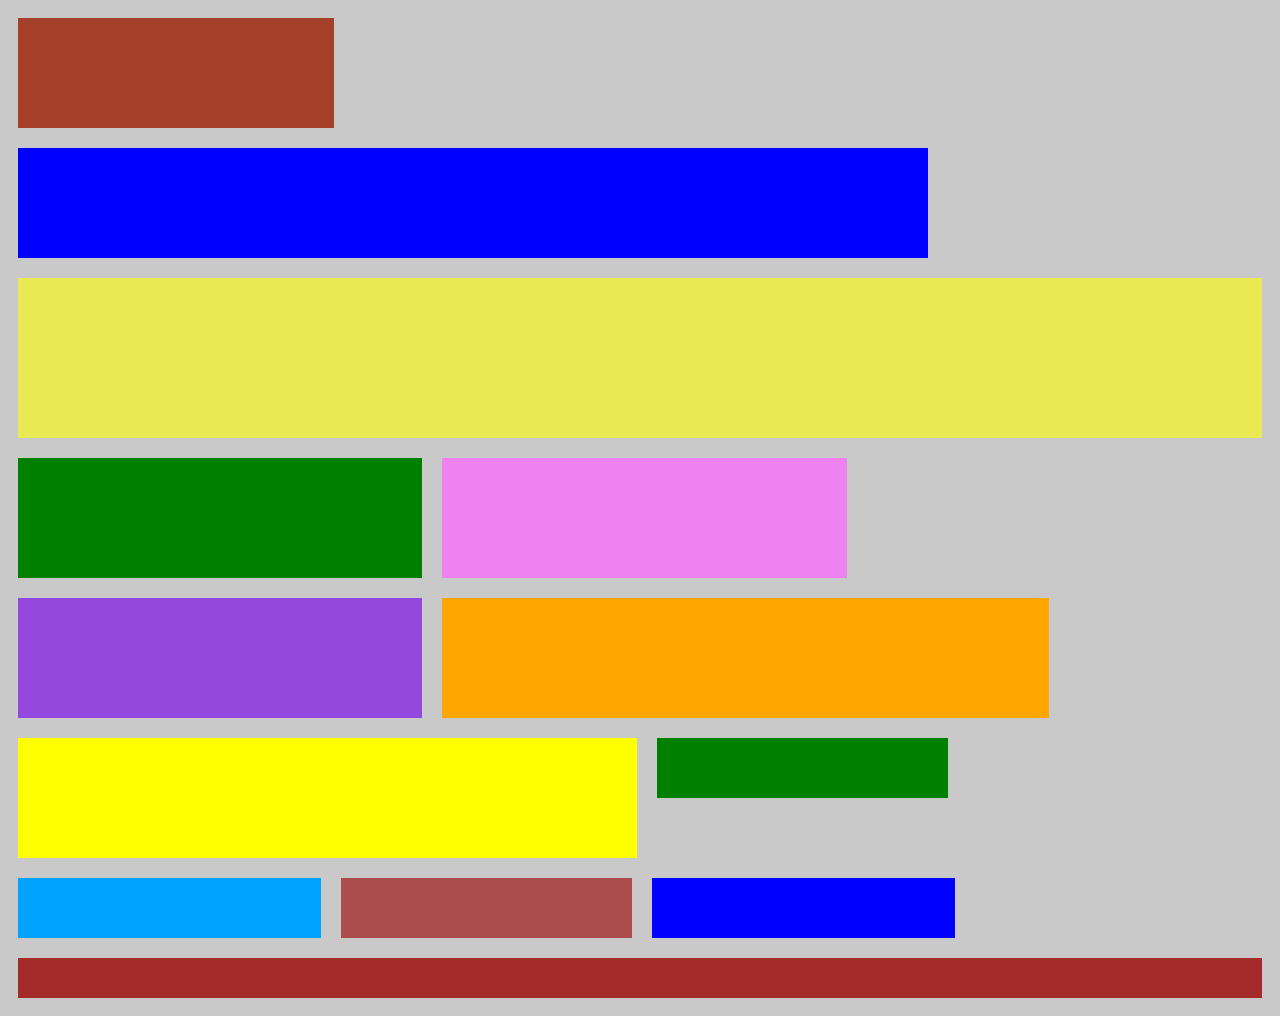
<file: CSS-Task-1/index.html>
<!DOCTYPE html>
<html lang="en">
<head>
    <meta charset="UTF-8">
    <meta http-equiv="X-UA-Compatible" content="IE=edge">
    <meta name="viewport" content="width=device-width, initial-scale=1.0">
    <title>css task-1</title>
    <link rel="stylesheet" href="./styles.css">
   
</head>

    <body>
       
     
        <div class="box one"></div>
        <div class="box two"></div>
        <div class="box three"></div>
        <div class="box four"></div>
        <div class="box five"></div>
        <div class="box six"></div>
        <div class="box seven"></div>
        <div class="box eight"></div>
        <div class="box nine"></div>
        <div class="box ten"></div>
        <div class="box eleven"></div>
        <div class="box twelve"></div>
        <div class="box thirteen"></div>
     
     
    
   

</body>
</html>
</file>
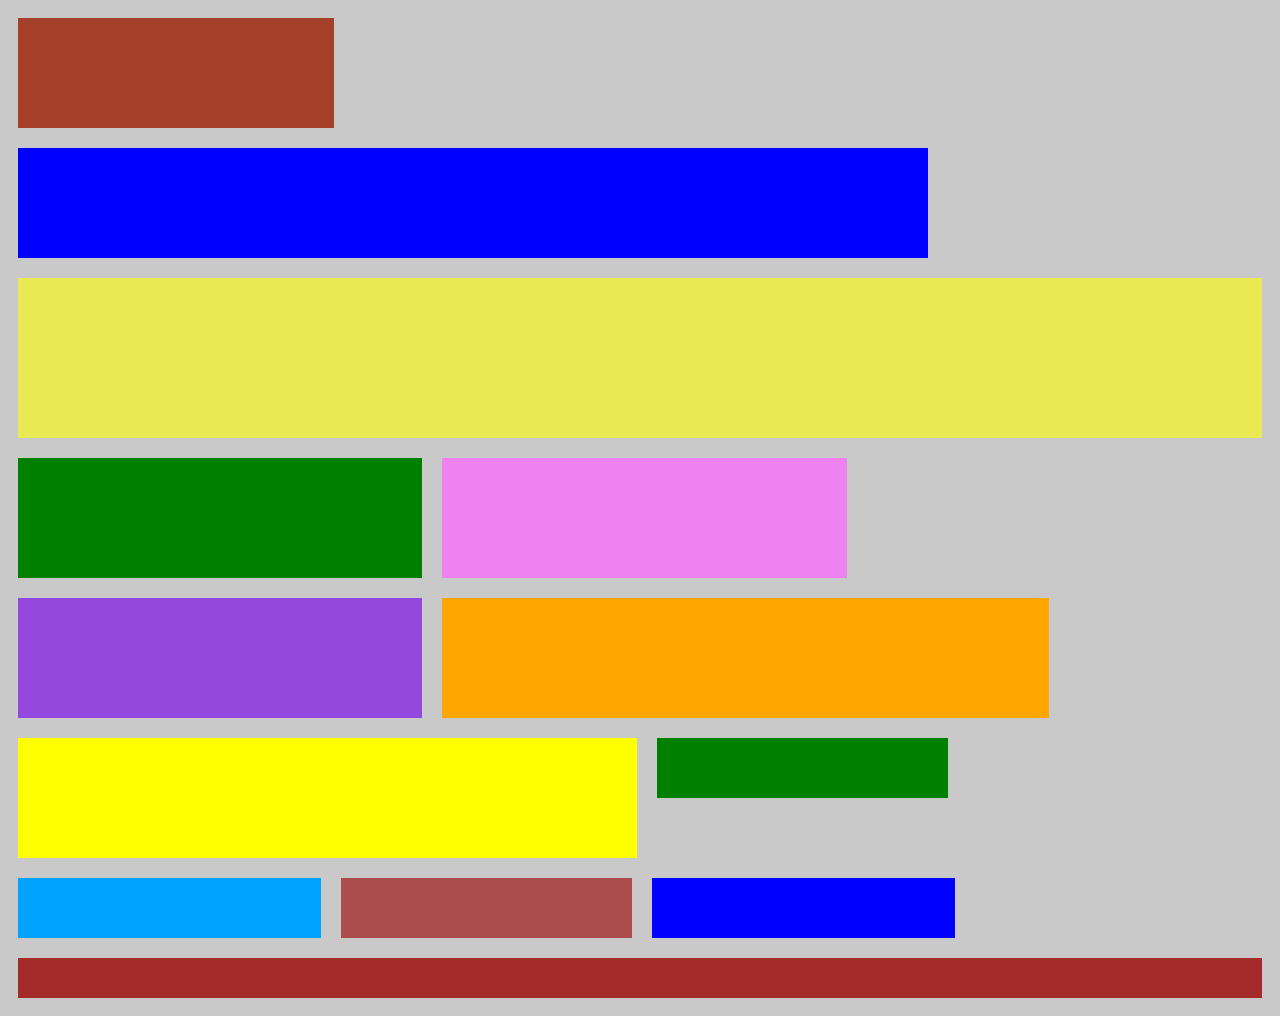
<file: CSS-task-10/index.html>
<!DOCTYPE html>
<html lang="en">

<head>
        <meta charset="UTF-8">
        <meta name="viewport" content="width=device-width, initial-scale=1.0">
        <title>css task-10</title>
        <link rel="stylesheet" href="styles.css">
</head>

<body>
        <div class="box one"></div>
        <div class="box two"></div>
        <div class="box three"></div>
        <div class="box four"></div>
        <div class="box five"></div>
        <div class="box six"></div>
        <div class="box seven"></div>
        <div class="box eight"></div>
        <div class="box nine"></div>
        <div class="box ten"></div>
        <div class="box eleven"></div>
        <div class="box twelve"></div>
        <div class="box thirteen"></div>
</body>

</html>
</file>
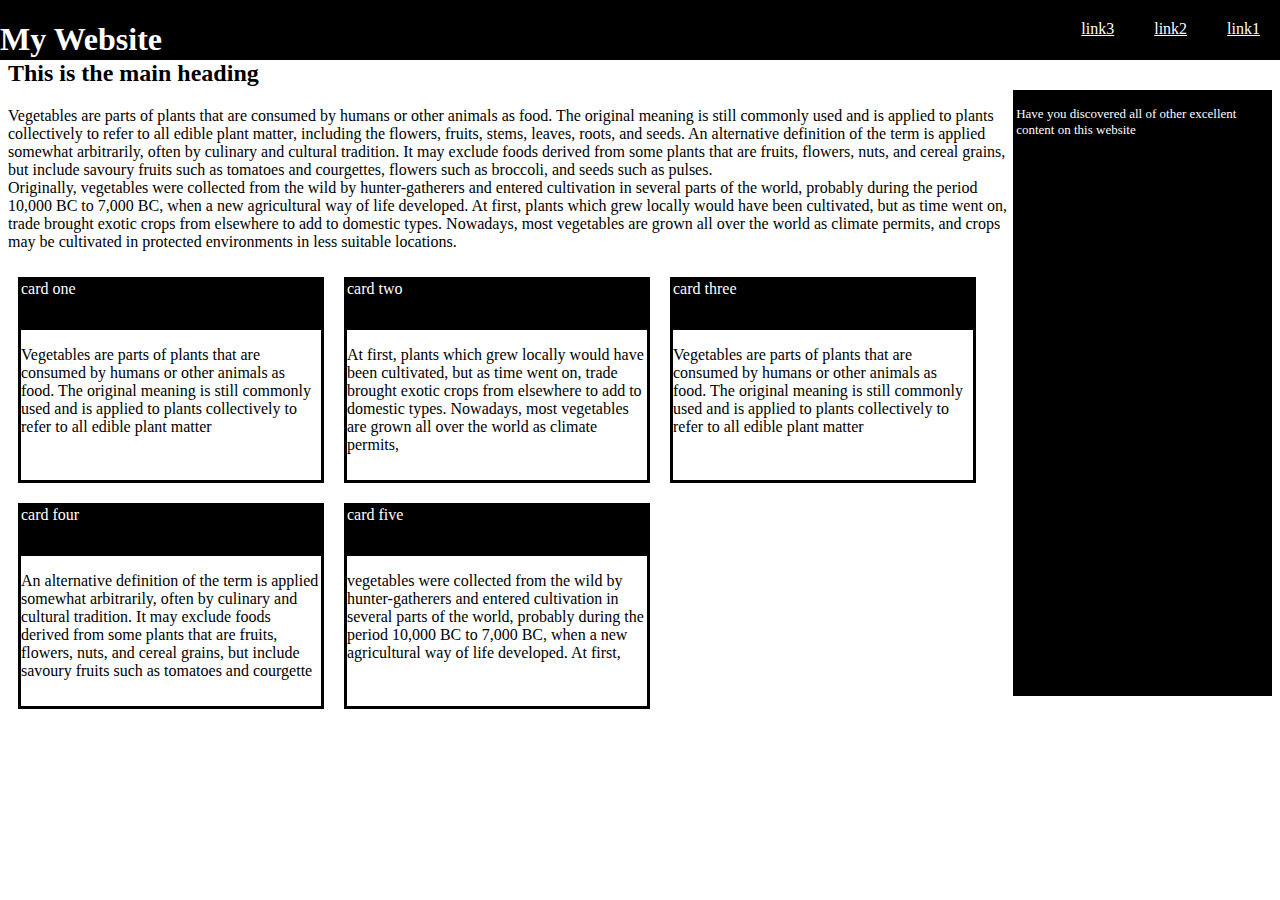
<file: CSS-task-11/index.html>
<!DOCTYPE html>
<html lang="en">

<head>
    <meta charset="UTF-8">
    <meta http-equiv="X-UA-Compatible" content="IE=edge">
    <meta name="viewport" content="width=device-width, initial-scale=1.0">
    <title>Document</title>
    <link rel="stylesheet" href="styles.css">
</head>

<Body>
    <header>
        <nav>
            <h1>My Website</h1>
            
                <a href="#"> link1</a>
                <a href="#"> link2</a>
                <a href="#"> link3</a>
            
        </nav>
    </header>

    <div class="container">
       <div class="side-box">
            <p>Have you discovered all of other excellent content on this website</p>
        </div>
        <h2>This is the main heading</h2>
        
        <p>Vegetables are parts of plants that are consumed by humans or other animals as food.
            The original meaning is still commonly used and is applied to plants collectively to
            refer to all edible plant matter, including the flowers, fruits, stems, leaves, roots,
            and seeds. An alternative definition of the term is applied somewhat arbitrarily, often
            by culinary and cultural tradition. It may exclude foods derived from some plants that are
            fruits, flowers, nuts, and cereal grains, but include savoury fruits such as tomatoes and courgettes,
            flowers such as broccoli, and seeds such as pulses.<br>
            Originally, vegetables were collected from the wild by hunter-gatherers and entered cultivation in several
            parts of the world, probably during the period 10,000 BC to 7,000 BC, when a new agricultural way of life
            developed.
            At first, plants which grew locally would have been cultivated, but as time went on, trade brought exotic
            crops from
            elsewhere to add to domestic types. Nowadays, most vegetables are grown all over the world as climate
            permits,
            and crops may be cultivated in protected environments in less suitable locations.</p>
        <div class="subcontainer">

            <div class="box one">
                <p>card one</p>
                <p1>Vegetables are parts of plants that are consumed by humans or other animals as food.
                    The original meaning is still commonly used and is applied to plants collectively to
                    refer to all edible plant matter</p1>
            </div>
            <div class="box two">
                <p>card two</p>
                <p1>At first, plants which grew locally would have been cultivated, but as time went on, trade brought
                    exotic
                    crops from elsewhere to add to domestic types. Nowadays, most vegetables are grown all over the
                    world as climate
                    permits,</p1>
            </div>
            <div class="box three">
                <p>card three</p>
                <p1>Vegetables are parts of plants that are consumed by humans or other animals as food.
                    The original meaning is still commonly used and is applied to plants collectively to
                    refer to all edible plant matter</p1>
            </div>
            <div class="box four">
                <p>card four</p>
                <p1>An alternative definition of the term is applied somewhat arbitrarily, often
                    by culinary and cultural tradition. It may exclude foods derived from some plants that are
                    fruits, flowers, nuts, and cereal grains, but include savoury fruits such as tomatoes and
                    courgette</p1>
            </div>
            <div class="box five">
                <p>card five</p>
                <p1>vegetables were collected from the wild by hunter-gatherers and entered cultivation in several
                    parts of the world, probably during the period 10,000 BC to 7,000 BC, when a new agricultural way of
                    life
                    developed.
                    At first, </p1>
            </div>
        </div>
       
    </div>

</body>

</html>
</file>
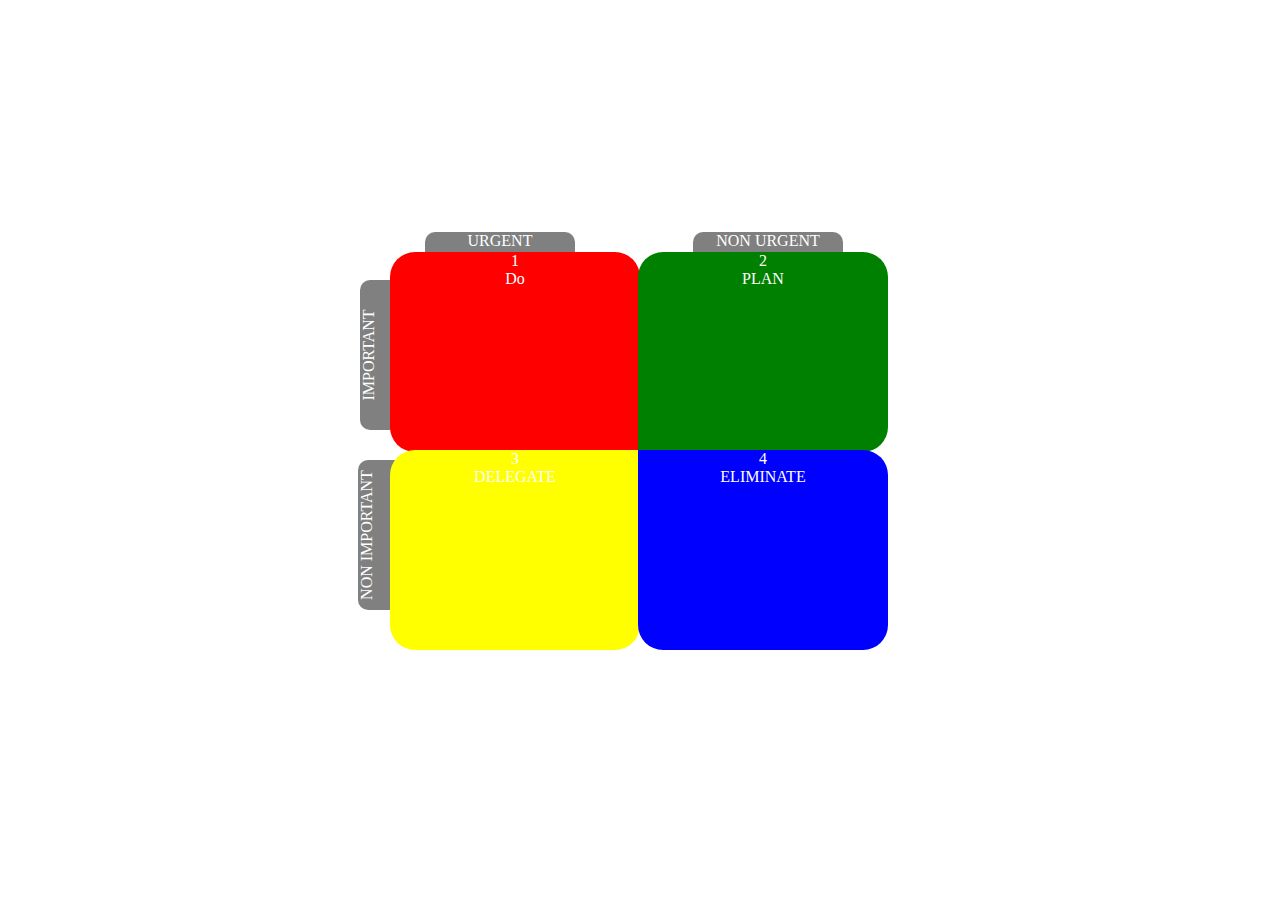
<file: CSS-task-12/index.html>
<!DOCTYPE html>
<html lang="en">

<head>
    <meta charset="UTF-8">
    <meta http-equiv="X-UA-Compatible" content="IE=edge">
    <meta name="viewport" content="width=device-width, initial-scale=1.0">
    <title>CSS task-12</title>
    <link rel="stylesheet" href="styles.css">
</head>

<body>
    <div class="container">
        <div class="box-one">
            <p>1</p>
            <p>Do</p>
            <div class="rect-one">
                <p>URGENT</p>
            </div>
        </div>
        <div class="box-two">
            <p>2</p>
            <p>PLAN</p>
            <div class="rect-two">
                <p>NON URGENT</p>
            </div>
        </div>
        <div class="box-three">
            <p>3</p>
            <p>DELEGATE</p>
            <div class="rect-three">
                <P>IMPORTANT</P>
            </div>
        </div>
        <div class="box-four">
            <p>4</p>
            <p>ELIMINATE</p>
            <div class=" rect-four">
                <P>NON IMPORTANT</P>
            </div>
        </div>
    </div>

</body>

</html>
</file>
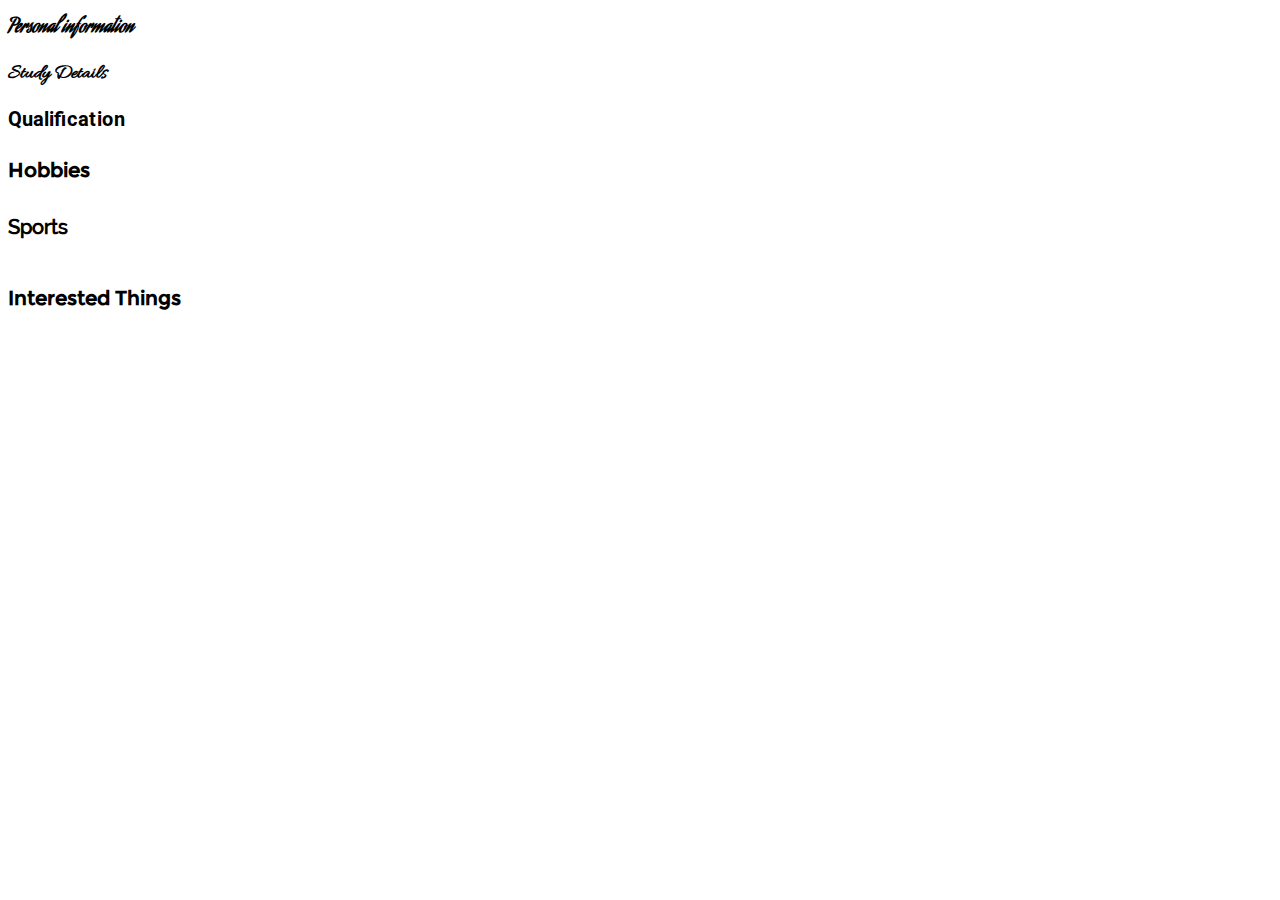
<file: CSS-Task-2/index.html>
<!DOCTYPE html>
<html lang="en">
<head>
    <meta charset="UTF-8">
    <meta http-equiv="X-UA-Compatible" content="IE=edge">
    <meta name="viewport" content="width=device-width, initial-scale=1.0">
    
    <link rel="stylesheet" href="styles.css"><link>
</head>
<body>
    <h1>Personal information</h1>
    <h2>Study Details</h2>
    <h3>Qualification</h3>
    <h4>Hobbies</h4>
    <h5>Sports</h5>
    <h6>Interested Things</h6>
    
</body>
</html>
</file>
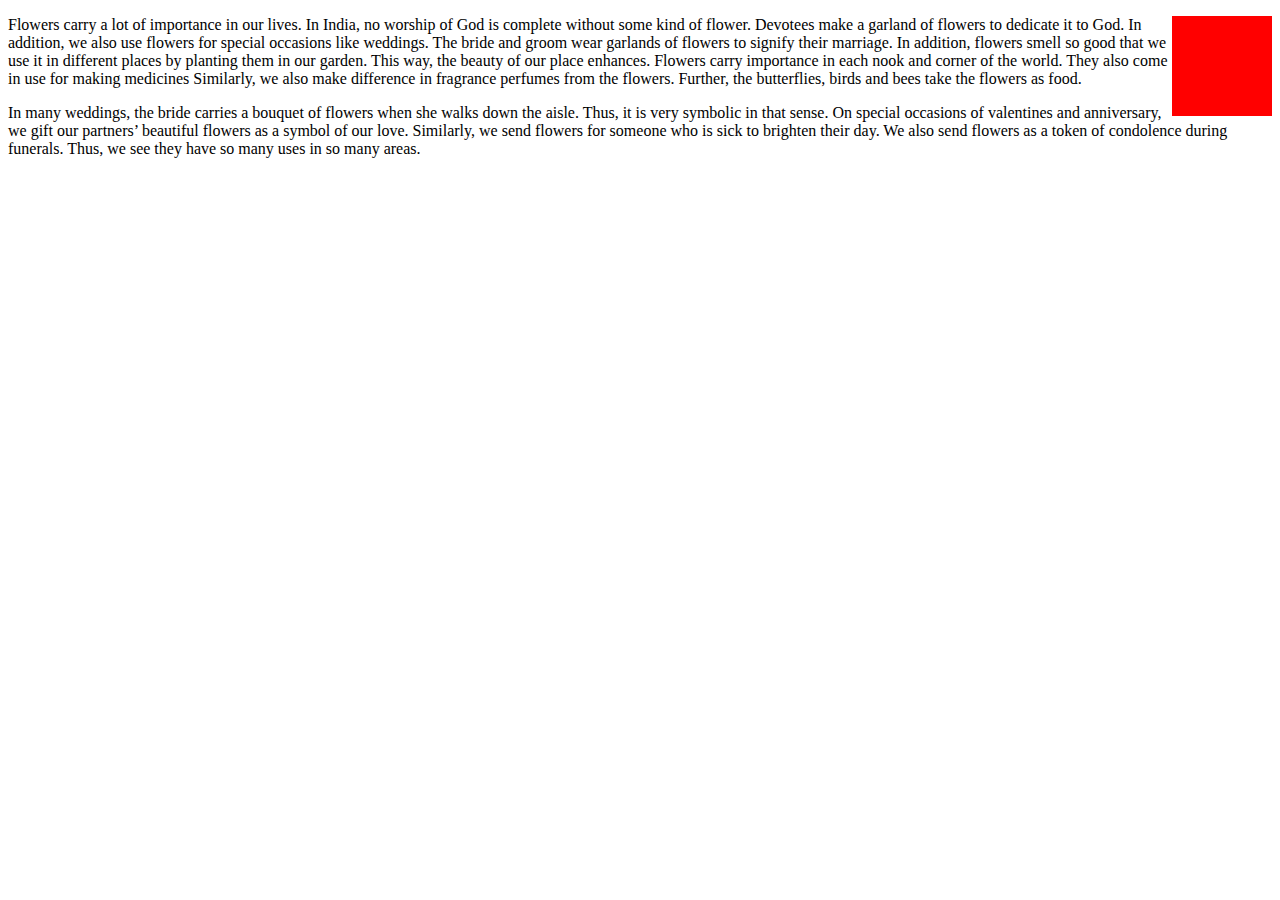
<file: CSS-task-3/index.html>
<!DOCTYPE html>
<html>
    <head>
        <link rel="stylesheet" href="styles.css">
    </head>
        <body>
            <div class="box"></div>
            <p>Flowers carry a lot of importance in our lives. In India, no worship of God is complete without some kind of flower.
             Devotees make a garland of flowers to dedicate it to God. In addition, we also use flowers for special occasions like 
            weddings.
            The bride and groom wear garlands of flowers to signify their marriage. In addition, flowers smell so good that we use 
            it in different places by planting them in our garden. This way, the beauty of our place enhances.
                
            Flowers carry importance in each nook and corner of the world. They also come in use for making medicines Similarly, 
            we also make difference in fragrance perfumes from the flowers. Further, the butterflies, birds and bees take the 
            flowers as food.</p>
            <p>In many weddings, the bride carries a bouquet of flowers when she walks down the aisle. Thus, it is very symbolic 
            in that sense. On special occasions of valentines and anniversary, we gift our partners’ beautiful flowers as a 
            symbol of our love.

            Similarly, we send flowers for someone who is sick to brighten their day. We also send flowers 
            as a token of condolence during funerals. Thus, we see they have so many uses in so many areas.</p>
                 

        </body>
    
</html>
</file>
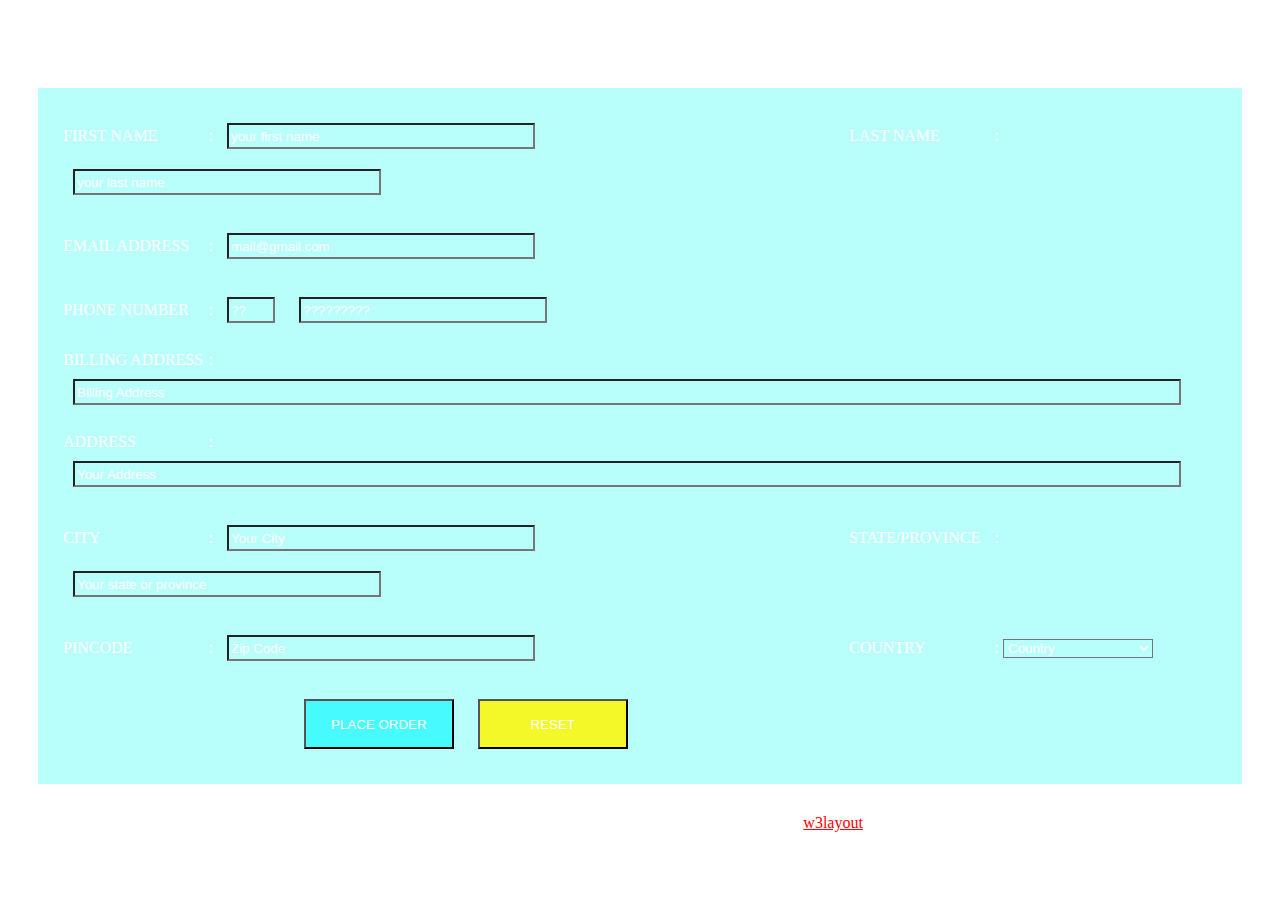
<file: CSS-task-6/index.html>
<!DOCTYPE html>
<html lang="en">

<head>
  <meta charset="UTF-8">
  <meta http-equiv="X-UA-Compatible" content="IE=edge">
  <meta name="viewport" content="width=device-width, initial-scale=1.0">
  <link rel="stylesheet" href="styles.css">
  </link>
  <title>Product Order Form</title>
</head>

<body>
  <div class="container">
    <h1>Product Order Form</h1>
    <div class="box">
      <form action="" method="">
        <label for="fname" class="fname ">FIRST NAME <span class="right">:</span></label>
          <input type="text" name="fname" placeholder="your first name">
        
        <label for="lname" class="lname">LAST NAME <span class="right">:</span></label>
          <input type="text" name="lname" placeholder="your last name">
        
        <br></br>
        <label for="email" class="email">EMAIL ADDRESS <span class="right">:</span></label>
          <input type="text" name="email" placeholder="mail@gmail.com">
        
        <br></br>
        <label for="phone" class="phone">PHONE NUMBER <span class="right">:</span> </label>
          <input type="tel" class="tel-code" name="phone" placeholder="??">
          <input type="tel"  class="num" name="phone" placeholder="?????????">
       
        <br></br>
        <label for="bill-address" class="bill-address">BILLING ADDRESS <span class="right">:</span> </label>
          <input type="text" class="bill-address" name="bill-address" placeholder="Billing Address">
       
        <br></br>
        <label for="address" class="address">ADDRESS <span class="right">:</span></label>
          <input type="text" class="address" name="address" placeholder="Your Address">
        
        <br></br>
        <label for="city" class="city">CITY <span class="right">:</span></label>
          <input type="text" name="city" placeholder="Your City">
        
        <label for="state" class="state">STATE/PROVINCE <span class="right">:</span> </label>
          <input type="text" name="state" placeholder="Your state or province">
       
        <br></br>
        <label for="code" class="code">PINCODE <span class="right">:</span></label>
          <input type="num" name="code" placeholder="Zip Code">
        
        <label for="country" class="country">COUNTRY <span class="right">:</span></label>
        <select name="country" id="country">
          <option value="selected">Country</option>
          <option value="india">India</option>
          <option value="Usa">USA</option>
          <option value="uk">UK</option>
          <option value="russia">Russia</option>
        </select>
        </label>
        <br></br>
        <input type="button" class="order" value="PLACE ORDER">
        <input type="button" class="reset" value="RESET">

      </form>
    </div>
    <p>2017 Product Order Form All Rights Reserved|Designed by <a href=#layout>w3layout</a></p>
  </div>



</body>

</html>
</file>
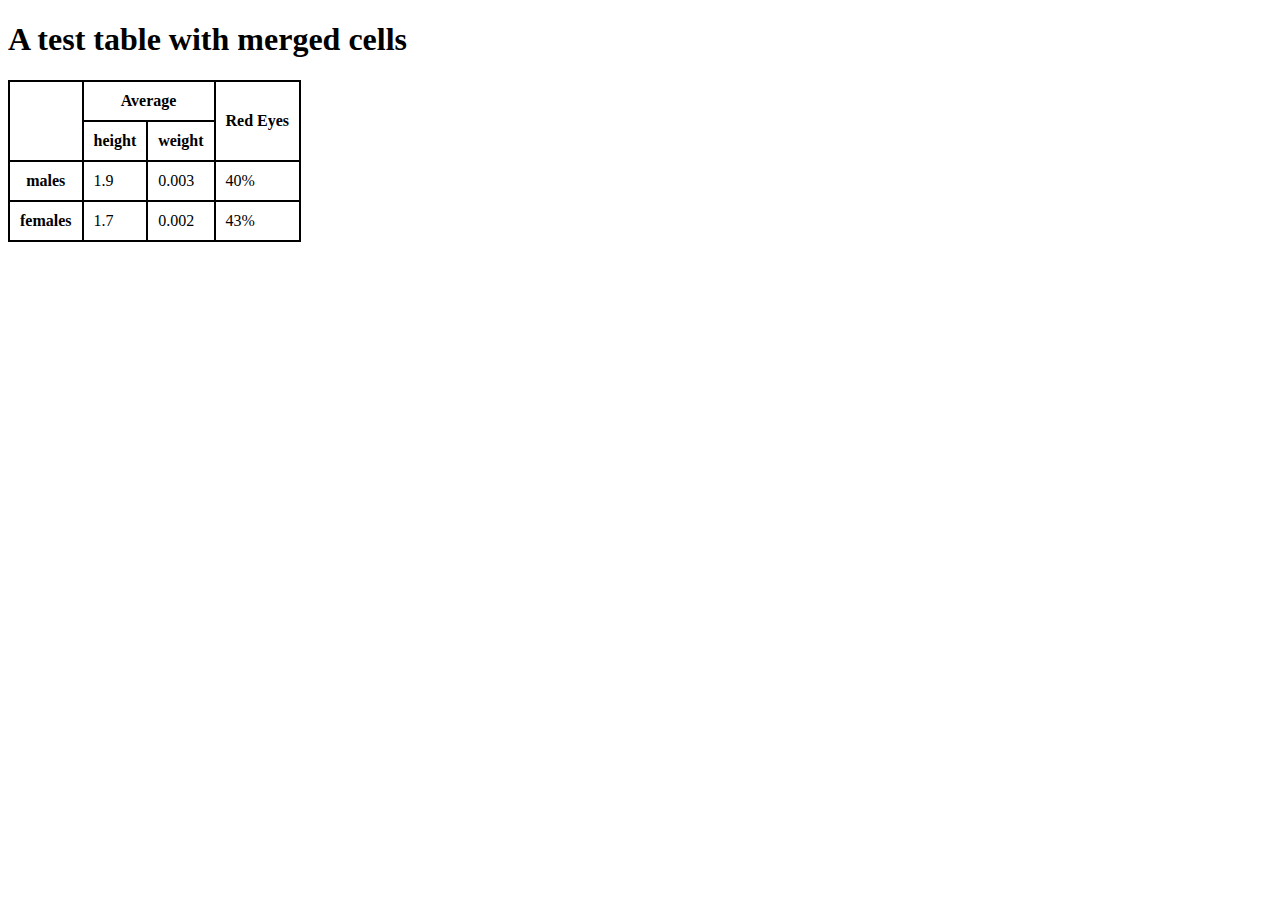
<file: CSS-task-8/index.html>
<!DOCTYPE html>
<html lang="en">
<head>
    <meta charset="UTF-8">
    <meta http-equiv="X-UA-Compatible" content="IE=edge">
    <meta name="viewport" content="width=device-width, initial-scale=1.0">
    <link rel="stylesheet" href="styles.css"></link>
    <title>Table</title>
</head>
<body>
    <h1>A test table with merged cells</h1>
    <table >
        <tr> 
            <th rowspan="2"></th> 
            <th colspan="2">Average</th>
            <th rowspan="2">Red Eyes</th>
        </tr>
           <tr>
            <th>height</th>
            <th>weight</th>
        </tr>
           <tr>
            <th>males</th>
            <td>1.9</td>
            <td>0.003</td>
            <td>40%</td>
        </tr>
           <tr>
            <th>females</th>
            <td>1.7</td>
            <td>0.002</td>
            <td>43%</td>
        </tr>
    </table>
</body>
</html>
</file>
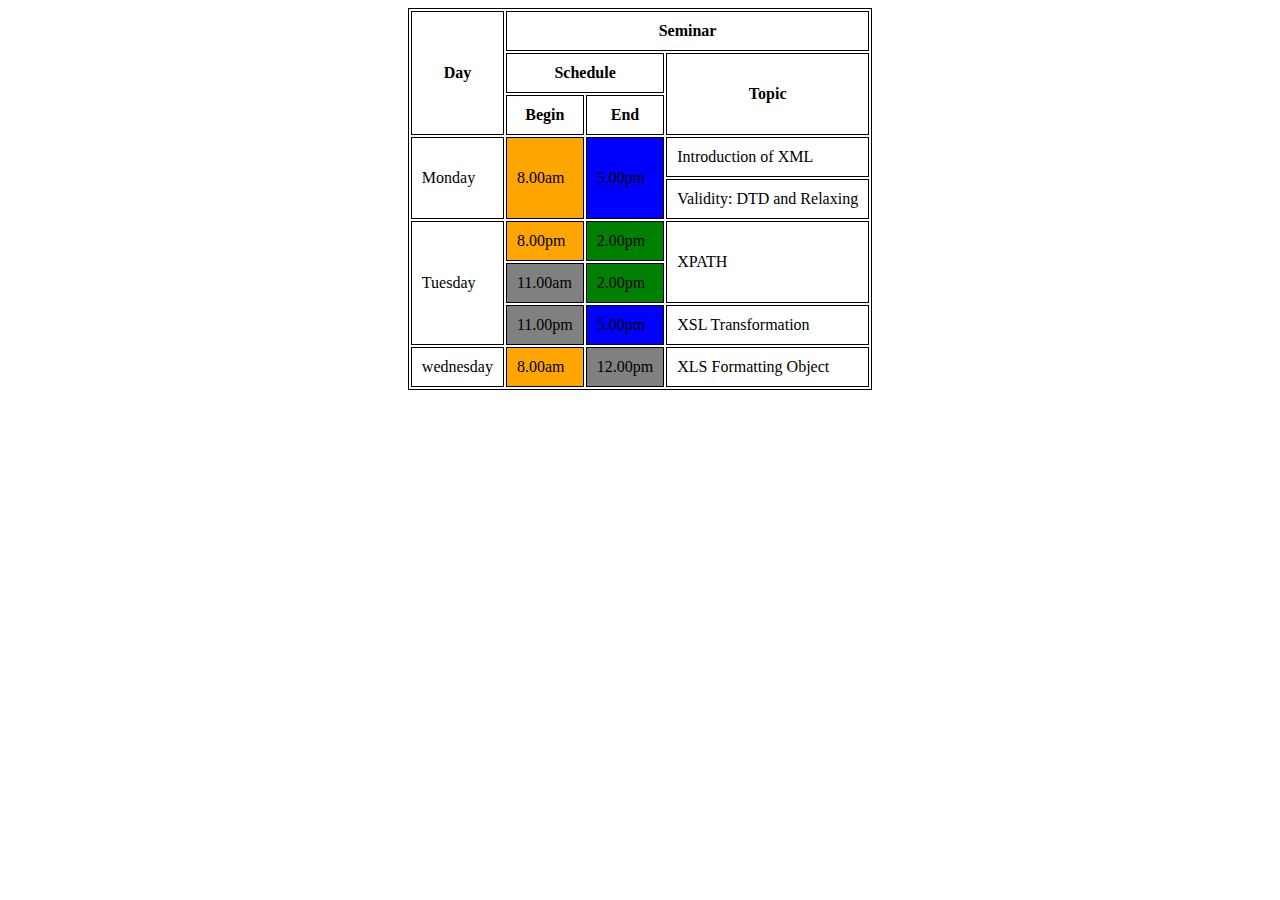
<file: CSS-Task-9/index.html>
<!DOCTYPE html>
<html lang="en">
<head>
    <meta charset="UTF-8">
    <meta http-equiv="X-UA-Compatible" content="IE=edge">
    <meta name="viewport" content="width=device-width, initial-scale=1.0">
    <title>Document</title>
    <link rel="stylesheet" href="styles.css"></link>
</head>
<body>
    <table class="center" >
        <tr>
            <th rowspan="3">Day</th>
            <th colspan="3">Seminar</th>
        </tr>
        <tr>
            <th colspan="2">Schedule</th>
            <th rowspan="2">Topic</th>
        </tr>
        <tr>
            <th>Begin</th>
            <th>End</th>
        </tr>
        <tr>
            <td rowspan="2">Monday</td>
            <td rowspan="2" bgcolor="orange">8.00am</td>
            <td rowspan="2" bgcolor="blue">5.00pm</td>
            <td>Introduction of XML</td>
        </tr>
        <tr>
            <td>Validity: DTD and Relaxing</td>
        </tr>
        <tr>
            <td rowspan="3">Tuesday</td>
            <td bgcolor="orange">8.00pm</td>
            <td bgcolor="green">2.00pm</td>
            <td rowspan="2">XPATH</td>
        </tr>
        <tr> <td bgcolor="gray">11.00am</td>
            <td bgcolor="green">2.00pm</td>
       </tr>
        <tr>
            <td bgcolor="gray">11.00pm</td>
            <td  bgcolor="blue">5.00pm</td>
            <td>XSL Transformation</td>
        </tr>
        <tr>
            <td>wednesday</td>
            <td bgcolor="orange">8.00am</td>
            <td bgcolor="gray">12.00pm</td>
            <td>XLS Formatting Object</td>
        </tr>
    </table>
</body>
</html>
</file>
<file: CSS-Task-1/styles.css>
body{
    display: flex;
    flex-direction: row;
    flex-wrap: wrap;
    background-color: rgba(128, 128, 128, 0.422);
    
  }
  .box{
    margin:10px;
   
  }
  .one{
    width:25%;
    height:110px;
    background-color: rgb(165, 65, 42);
  }
  .two{
    width:72%;
    height:110px;
    background-color: blue;
  }
  .three{
    width:100%;
    height:160px;
    background-color: rgba(255, 255, 0, 0.584);
  }
  .four{
    width:32%;
    height:120px;
    background-color:green;
  }
  .five{
    width:32%;
    height:120px;
    background-color:violet;
  }
  .six{
    width:32%;
    height:120px;
    background-color:rgba(137, 43, 226, 0.821);
  }
  .seven{
    width:48%;
    height:120px;
    background-color: orange;
  }
  .eight{
    width:49%;
    height:120px;
    background-color: yellow;
  }
  .nine{
    width:23%;
    height:60px;
    background-color: green;
  }
  .ten{
    width:24%;
    height:60px;
    background-color: rgb(0, 162, 255);
  }
  .eleven{
    width:23%;
    height:60px;
    background-color: rgba(165, 42, 42, 0.79);
  }
  .twelve{
    width:24%;
    height:60px;
    background-color: blue;
  }
  .thirteen{
    width:100%;
    height:40px;
    background-color: brown;
  }
</file>
<file: CSS-task-10/styles.css>
body{
  display: flex;
  flex-direction: row;
  flex-wrap: wrap;
  background-color: rgba(128, 128, 128, 0.422);
  
}
.box{
  margin:10px;
 
}
.one{
  width:25%;
  height:110px;
  background-color: rgb(165, 65, 42);
}
.two{
  width:72%;
  height:110px;
  background-color: blue;
}
.three{
  width:100%;
  height:160px;
  background-color: rgba(255, 255, 0, 0.584);
}
.four{
  width:32%;
  height:120px;
  background-color:green;
}
.five{
  width:32%;
  height:120px;
  background-color:violet;
}
.six{
  width:32%;
  height:120px;
  background-color:rgba(137, 43, 226, 0.821);
}
.seven{
  width:48%;
  height:120px;
  background-color: orange;
}
.eight{
  width:49%;
  height:120px;
  background-color: yellow;
}
.nine{
  width:23%;
  height:60px;
  background-color: green;
}
.ten{
  width:24%;
  height:60px;
  background-color: rgb(0, 162, 255);
}
.eleven{
  width:23%;
  height:60px;
  background-color: rgba(165, 42, 42, 0.79);
}
.twelve{
  width:24%;
  height:60px;
  background-color: blue;
}
.thirteen{
  width:100%;
  height:40px;
  background-color: brown;
}

/* for mobile */
@media (max-width: 575px) { 
  .box {
    width: 100%;
  }
}
/* tablet */
@media (max-width: 1200px) and (min-width: 575px) {

.one {
  width: 25%;
}
.two {
  width: 69%;
}
.five, .four, .six, .seven, .eight {
  width: 100%;
}
.nine, .ten, .eleven, .twelve {
  width: 47%;
}
.thirteen {
  width: 100%;
}
}
</file>
<file: CSS-task-11/styles.css>
header {
    background-color: black;
    position: fixed;
    left: 0;
    right: 0;
    top: 0;
    height: 60px;
    
}
h1 {
    color: white;
    float:left;
}

header  a {
    color: white;
    margin: 20px;
    text-align: right;
    float:right;
}

.container {
    width: 100%;
    margin-top: 60px;
}
.box {
    border: 3px solid black;
    margin: 10px;
    width: 300px;
    height: 200px;
}
.subcontainer{
    display:flex;
    flex-wrap: wrap;
    flex-direction: row;
}

.side-box {
    border: 3px solid black;
    width: 20%;
    height: 600px;
    background-color: black;
    color: white;
    font-size: small;
    float: right;
    margin-top: 30px;

}

.box > p {
    height: 50px;
    width: 300px;
    margin-top: 0;
    background-color: black;
    color: white;

}
@media only screen and (min-width: 478px) and (max-width:776px) {
   .side-box{
    height: 100px;
    width:100%;
   }
}
</file>
<file: CSS-task-12/styles.css>
* {
    margin: 0;
    padding: 0;
}

body {
    width: 100%;
    height: 100%;
}

p {
    text-align: center;
    color: white;
}

.container {
    width: 500px;
    height: 400px;
    position: absolute;
    left: calc(50% - 500px/2);
    top: calc(50% - 400px/2);
}

.box-one {
    width: 250px;
    height: 200px;
    background-color: red;
    border-radius: 25px 25px 0 25px;
    position: absolute;
    top: 2px;
}

.box-two {
    width: 250px;
    height: 200px;
    background-color: green;
    border-radius: 25px 25px 25px 0;
    position: absolute;
    top: 2px;
    right: 2px;


}

.box-three {
    width: 250px;
    height: 200px;
    background-color: yellow;
    border-radius: 25px 0 25px 25px;
    position: absolute;
    top: 200px;
}

.box-four {
    width: 250px;
    height: 200px;
    background-color: blue;
    border-radius: 0 25px 25px 25px;
    position: absolute;
    top: 200px;
    right: 2px;

}

.rect-one {
    background-color: gray;
    width: 150px;
    height: 50px;
    border-radius: 10px;
    position: absolute;
    top: calc(20% - 60px);
    left: calc(50% - 90px);
    z-index: -1;
}

.rect-two {
    background-color: gray;
    width: 150px;
    height: 50px;
    border-radius: 10px;
    position: absolute;
    top: calc(20% - 60px);
    left: calc(50% - 70px);
    z-index: -1;
}
.rect-three{
    background-color: gray;
    width:150px;
    height: 50px;
    border-radius:10px;
    transform: rotate(-90deg);
    position:absolute;
    top:calc(40% - 200px);
    left:calc(20% - 130px);
    z-index: -1;
   
}
.rect-four{
    background-color: gray;
    width:150px;
    height: 50px;
    border-radius:10px;
    transform: rotate(-90deg);
    position:absolute;
    top:calc(80% - 100px);
    left:calc(20% - 380px);
    z-index: -1;
   
   
}
</file>
<file: CSS-Task-2/styles.css>
@font-face {
    font-family:AguafinaScript;
    src: url(./AguafinaScript-Regular.ttf);
}
h1{
    font-size: 20px;
    font-family:AguafinaScript;
    
}

 @font-face{
    font-family:Allura ;
    src:url(./Allura-Regular.ttf);
}
h2{
    font-size: 20px;
    font-family:Allura ;
}
@font-face{
    font-family: Sacramento;
    src:url(./Roboto-Bold.ttf);
    
    
}
h3{
    font-size: 20px;
    font-family: Sacramento;
}
@font-face{
    font-family:Montserrat;
    src:url(./Montserrat-Regular.ttf);
    
}
h4{
    font-size: 20px;
    font-family:Montserrat;
}
@font-face{
    font-family:Raleway;
    src:url(./Raleway-Medium.ttf);
    
}
h5{
    font-size: 20px;
    font-family:Raleway;
}
@font-face{
    font-family:Montserrat;
    src:url(./Montserrat-Regular.ttf);
}
h6{
    font-size: 20px;
    font-family:Montserrat;
}
</file>
<file: CSS-task-3/styles.css>
.box {
    width: 100px;
    height: 100px;
    background: red;
    float:right;
    
    
  }
</file>
<file: CSS-task-6/styles.css>
body {
    background: url('https://img.freepik.com/premium-photo/top-view-worktable-with-laptop-keyboard-pen-notebook-plant-pot-copy-space-home-office-room_67155-13770.jpg');
    background-size: cover;
    background-repeat: no-repeat;
  }

h1{
  color: white;
  text-transform: uppercase;
  text-align: center;
}
.box{
  background-color:rgba(0, 255, 242, 0.279);
  padding:25px; 
  color: white;
  margin:30px;

}

input{
  background: transparent;
  margin:10px;
  height:20px;
  width:300px;
}
label{
 width:150px;
 display: inline-block;
}

.tel-code{
  width:40px;
}
.num{
  width:240px;
}

.lname, .state, .country{
  margin-left: 300px;
}
input[class="address"]
{
  width:1100px;
}
input[class="bill-address" ]{
  width:1100px;
}
.order{
  color:white;
  background-color: rgba(0, 247, 255, 0.621);
  height:50px;
  width:150px;
  position:relative;
  left:20%;
 
}
.right{
  float:right;
}
.reset{
  color:white;
  background-color: rgba(255, 247, 0, 0.845);
  height:50px;
  width:150px;
  position:relative;
  left:20%;
}
::placeholder{
  color:white;
}
select{
  background: transparent;
  color:white;
  width:150px;
  
}
option{
  color:black;
}
p{
  color: white;
  text-align: center;
}
a:link{
  color:red;
}
</file>
<file: CSS-task-8/styles.css>
table, th, td {
    
  border: 2px solid black;
}
table {
  border-collapse: collapse;
}
th, td {
  padding: 10px;
  
}
</file>
<file: CSS-Task-9/styles.css>
table, th, td {
    
    border: 1px solid black;
  }
  table {
    border-collapse: separate;
  }
  th, td {
    padding: 10px;
    
  }
  .center {
    margin: auto;

  }
</file>
